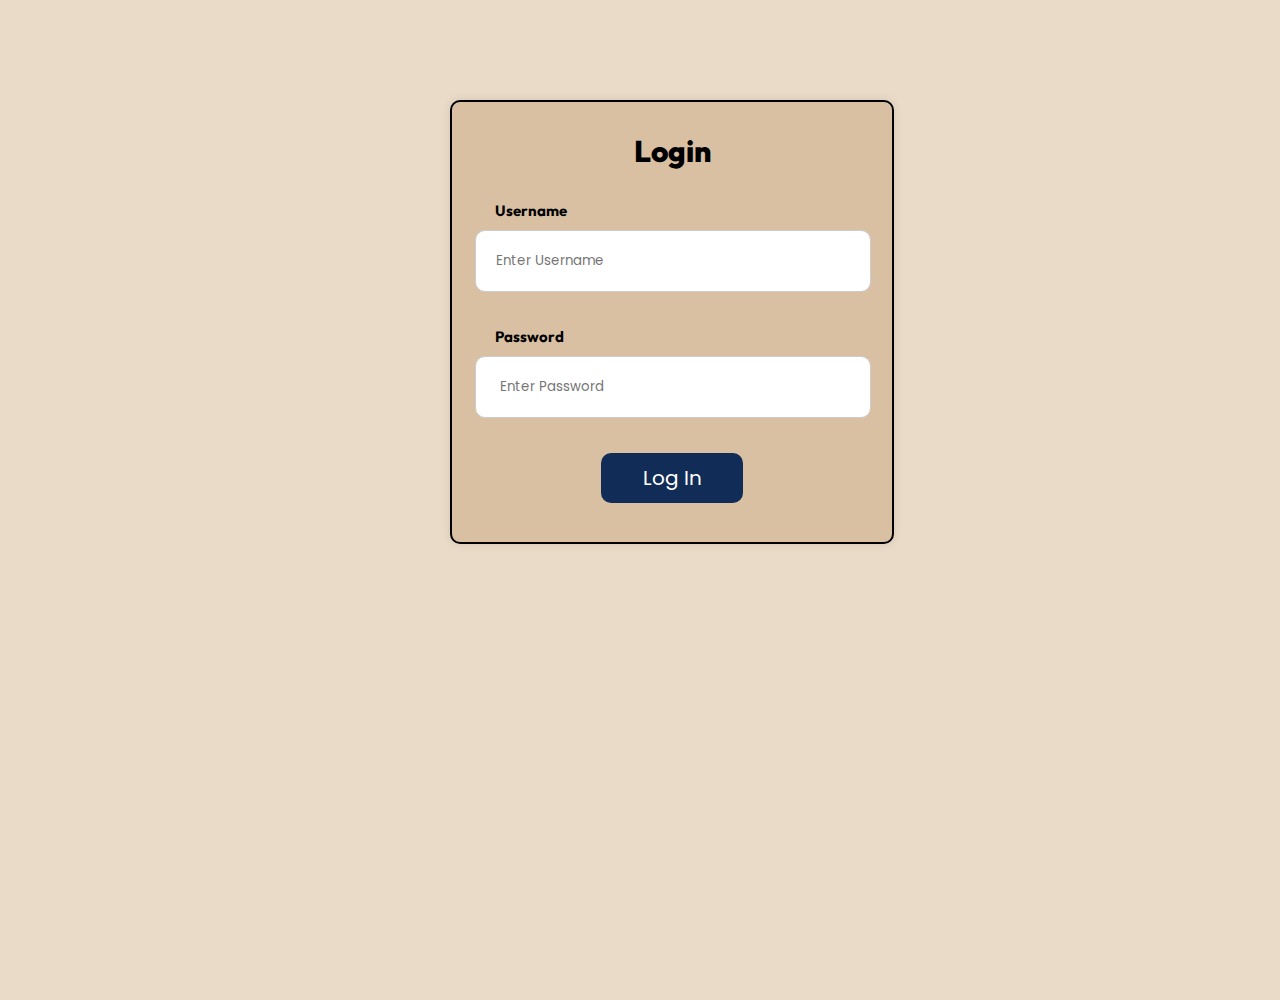
<file: index.html>
<!DOCTYPE html>
<html lang="en">
<head>
    <meta charset="utf-8">
    <meta name="viewport" content="width=device-width, initial-scale=1">
    <link rel="stylesheet" href="style.css">
    <title>Log In</title>
</head>
<body>
<div class="container">
    <form>
        <div class="form-box">
            <div class="title"><span>Login</span></div>
            <label for="username">Username</label>
            <input placeholder="Enter Username" type="text" name="username" id="username" required>
        </div>
        <div class="form-box">
            <label for="password">Password</label>
            <input placeholder=" Enter Password" type="password" name="password" id="password" required>
        </div>

         <div class="form-box">
            <button type="submit" formaction="new.html">Log In</button>
        </div>
    </form>
</div>

</body>
</html>
</file>
<file: style.css>
@import url('https://fonts.googleapis.com/css2?family=Arimo:ital,wght@0,400..700;1,400..700&family=Libre+Franklin:ital,wght@0,100..900;1,100..900&family=Oswald:wght@200..700&family=Outfit:wght@100..900&family=Poppins:ital,wght@0,100;0,200;0,300;0,400;0,500;0,600;0,700;0,800;0,900;1,100;1,200;1,300;1,400;1,500;1,600;1,700;1,800;1,900&display=swap');

 
  body{
    font-family: "Outfit", sans-serif;
    background: #EADBC8;
    margin: 0;
    padding: 0;
    justify-content: center;
    align-items: center;
    height: 100vh;
}
.title{
    margin-top: -10px;
    margin-bottom: 30px;
    line-height: 40px;
    text-align: center;
    padding-left:0px;
    color: black;
    border-radius: 5px 5px 0 0;
    font-weight: 800;
    font-size: 30px;
}

.flex{
    text-align: center;

}
.container{
    background-color: #DAC0A3;
    margin-top: 100px;
    max-width: 400px;
    width: 90%;
    height: 400px;
    padding: 20px 20px;
    border: solid 2px black;
    border-radius: 10px;
    justify-content: center;
    display: flex;
    align-items: center;
    box-shadow: 0 0 10px rgba(0, 0, 0, 0.1);
    margin-left: 450px;

}
form{
    border-radius: 10px;
    font-size: 15px;
}
input[type="text"],input[type=password] {
   font-family: poppins, sans-serif;
    margin-bottom: 15px;
    width: 100%;
    padding: 20px;
    border: 1px solid #ccc;
    border-radius: 10px;
    margin-left: -20px;
}
label{
    text-align: left;
    display: inline-block;
    margin-bottom: 10px;
    font-weight: bold;
    text-align: left;
}
button {
    align-items: center;
    display: block;
    margin-left: auto; 
    margin-right: auto; 
    width: 40%;
    padding: 10px 10px;
    background-color: #102C57;
    color: #fff;
    border: none;
    border-radius: 10px;
    cursor: pointer;
    transition: background-color 0.3s ease;
    font-family: poppins, sans-serif;
    font-size: 20px;
}
button:hover{
    background-color: #074173;
}
.form-box{
    margin-block: 20px;
}
</file>
